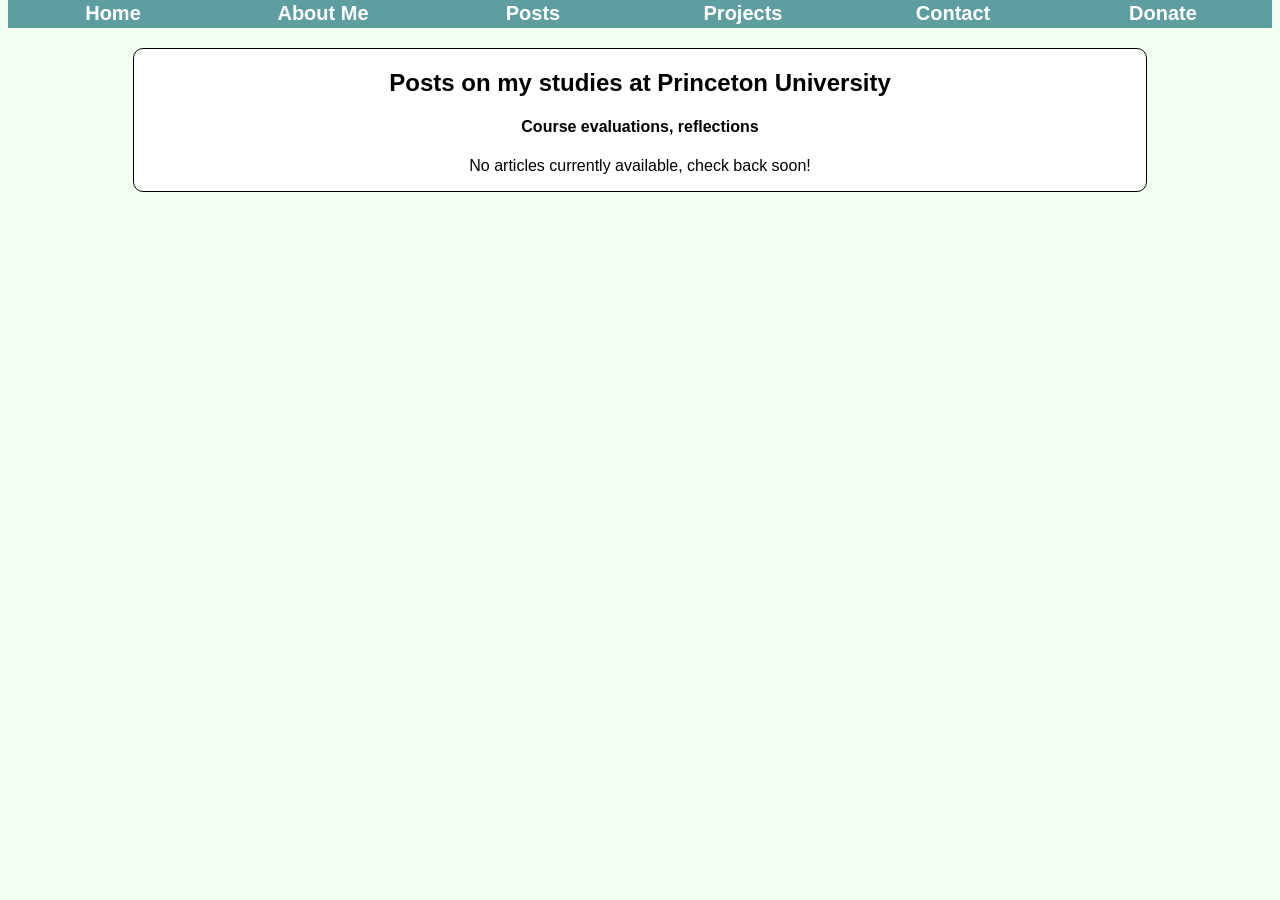
<file: academics.html>
<DOCTYPE! html>
<html>
	<head>
		<link rel="stylesheet" href="ultimate.css" type="text/css"/>
		<title>Andrew Huang | Academics</title>
	</head>
		<header>
			<div id="navbar" align="center">
				<ul id="navlist">
					<li class="firstlist"><a href="home.html">Home</a></li>
					<li class="firstlist"><a href="about.html">About Me</a></li>
					<li id="posts"class="firstlist" align="center"><a href="#">Posts</a>
						<ul id="dropdown"align="center">
							<li><a href="academics.html">Academics</a></li>
							<li><a href="go.html">Go</a></li>
							<li><a href="ultimate.html">Ultimate</a></li>
							<li><a href="life.html">Life</a></li>
						</ul>
					</li>
					<li class="firstlist"><a href="projects.html">Projects</a></li>
					<li class="firstlist"><a href="contact.html">Contact</a></li>
					<li class="firstlist"><a href="donate.html">Donate</a></li>
				</ul>
			</div>
		</header>
		<body>
			<div align="center">
			<div class="center" align="center">
				<h2>Posts on my studies at Princeton University</h2>
				<h4>Course evaluations, reflections</h4>
				<p>No articles currently available, check back soon!</p>
			</div>
		</div>
		</body>
</html>
</file>
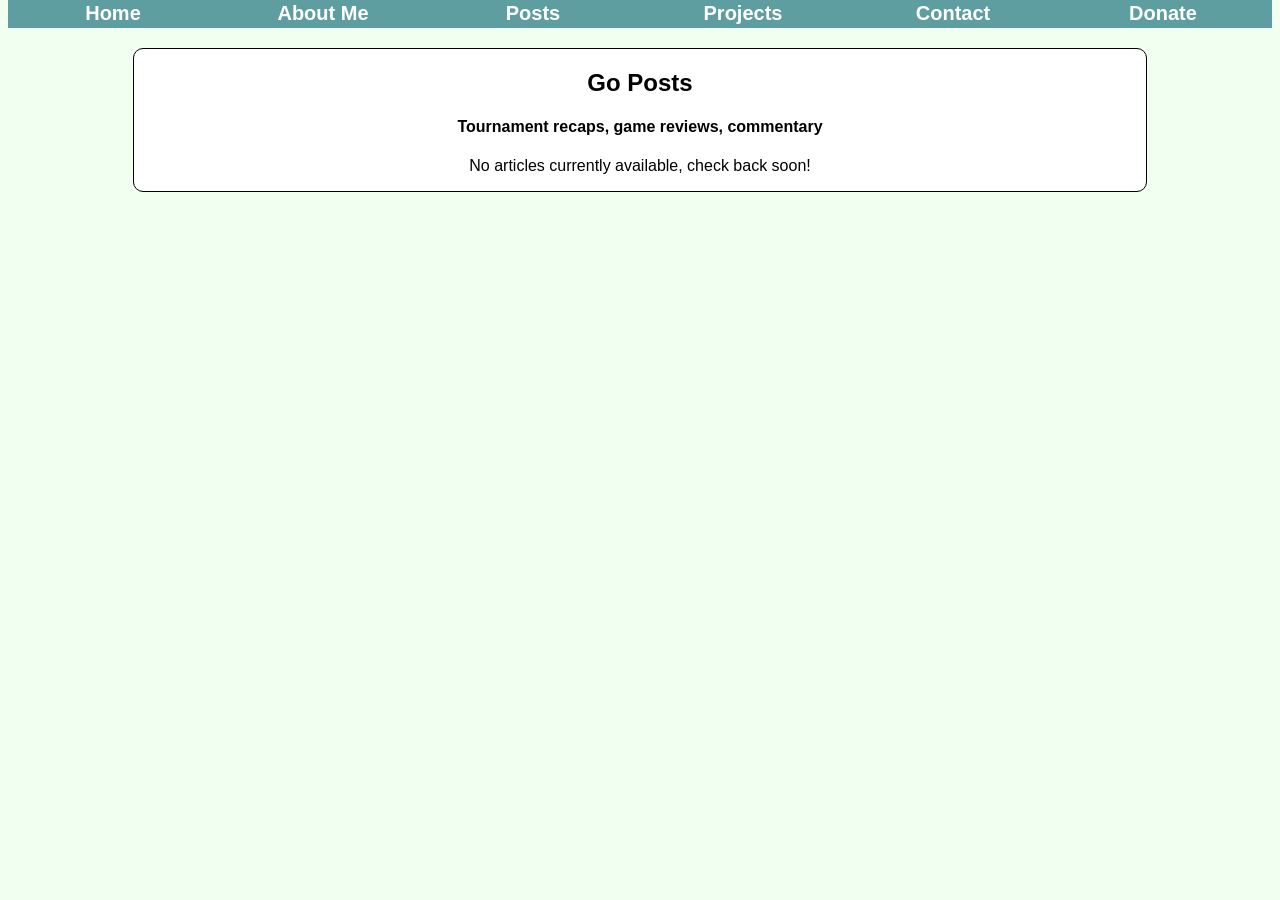
<file: go.html>
<DOCTYPE! html>
<html>
	<head>
		<link rel="stylesheet" href="ultimate.css" type="text/css"/>
		<title>Andrew Huang | Go</title>
	</head>
		<header>
			<div id="navbar" align="center">
				<ul id="navlist">
					<li class="firstlist"><a href="home.html">Home</a></li>
					<li class="firstlist"><a href="about.html">About Me</a></li>
					<li id="posts"class="firstlist" align="center"><a href="#">Posts</a>
						<ul id="dropdown"align="center">
							<li><a href="academics.html">Academics</a></li>
							<li><a href="go.html">Go</a></li>
							<li><a href="ultimate.html">Ultimate</a></li>
							<li><a href="life.html">Life</a></li>
						</ul>
					</li>
					<li class="firstlist"><a href="projects.html">Projects</a></li>
					<li class="firstlist"><a href="contact.html">Contact</a></li>
					<li class="firstlist"><a href="donate.html">Donate</a></li>
				</ul>
			</div>
		</header>
		<body>
			<div align="center">
			<div class="center" align="center">
				<h2>Go Posts</h2>
				<h4>Tournament recaps, game reviews, commentary</h4>
				<p>No articles currently available, check back soon!</p>
			</div>
		</div>
		</body>
</html>
</file>
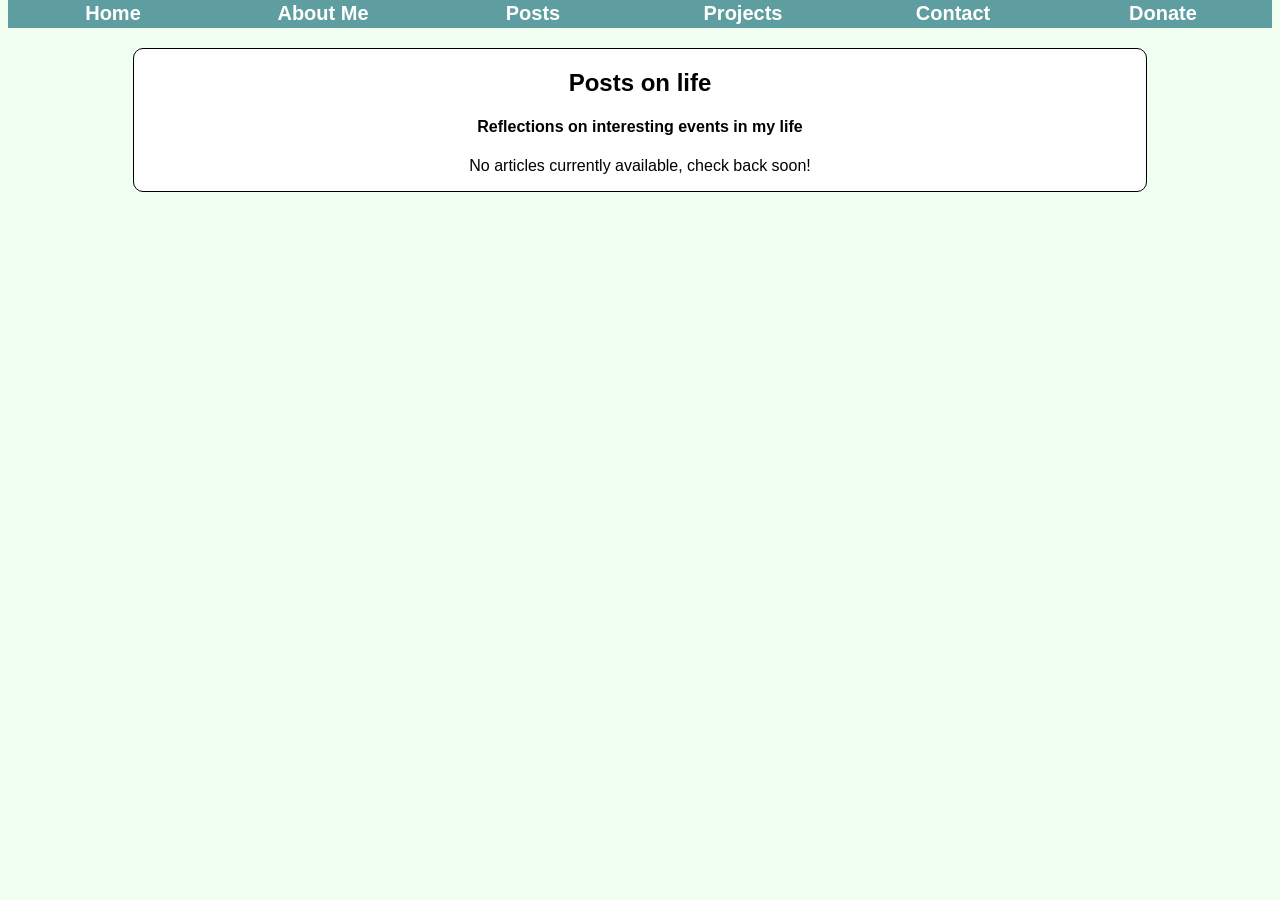
<file: life.html>
<DOCTYPE! html>
<html>
	<head>
		<link rel="stylesheet" href="ultimate.css" type="text/css"/>
		<title>Andrew Huang | Life</title>
	</head>
		<header>
			<div id="navbar" align="center">
				<ul id="navlist">
					<li class="firstlist"><a href="home.html">Home</a></li>
					<li class="firstlist"><a href="about.html">About Me</a></li>
					<li id="posts"class="firstlist" align="center"><a href="#">Posts</a>
						<ul id="dropdown"align="center">
							<li><a href="academics.html">Academics</a></li>
							<li><a href="go.html">Go</a></li>
							<li><a href="ultimate.html">Ultimate</a></li>
							<li><a href="life.html">Life</a></li>
						</ul>
					</li>
					<li class="firstlist"><a href="projects.html">Projects</a></li>
					<li class="firstlist"><a href="contact.html">Contact</a></li>
					<li class="firstlist"><a href="donate.html">Donate</a></li>
				</ul>
			</div>
		</header>
		<body>
			<div align="center">
			<div class="center" align="center">
				<h2>Posts on life</h2>
				<h4>Reflections on interesting events in my life</h4>
				<p>No articles currently available, check back soon!</p>
			</div>
		</div>
		</body>
</html>
</file>
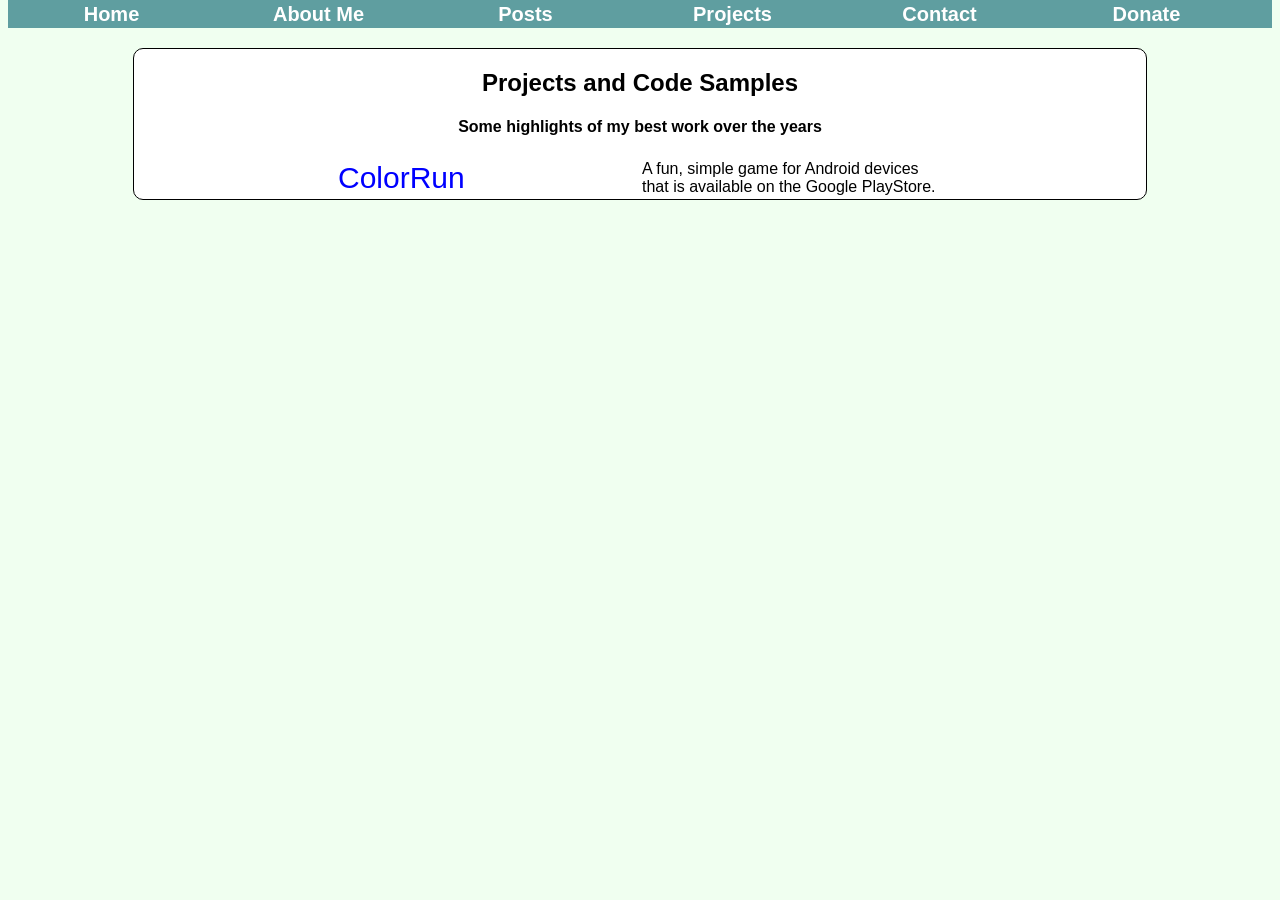
<file: projects.html>
<!DOCTYPE html>
<html>
	<head>
		<link rel="stylesheet" href="projects.css" type="text/css"/>
		<title>Andrew Huang | Projects</title>
	</head>
		<header>
			<div id="navbar" align="center">
				<ul id="navlist">
					<li class="firstlist"><a href="home.html">Home</a></li>
					<li class="firstlist"><a href="about.html">About Me</a></li>
					<li id="posts"class="firstlist" align="center"><a href="#">Posts</a>
						<ul id="dropdown"align="center">
							<li><a href="academics.html">Academics</a></li>
							<li><a href="go.html">Go</a></li>
							<li><a href="ultimate.html">Ultimate</a></li>
							<li><a href="life.html">Life</a></li>
						</ul>
					</li>
					<li class="firstlist"><a href="projects.html">Projects</a></li>
					<li class="firstlist"><a href="contact.html">Contact</a></li>
					<li class="firstlist"><a href="donate.html">Donate</a></li>
				</ul>
			</div>
		</header>
		<body>
			<div align="center">
				<div class="center" align="center">
					<h2>Projects and Code Samples</h2>
					<h4>Some highlights of my best work over the years</h4>
					<table>
						<tr>
							<td class="leftcol"><a href="https://play.google.com/store/apps/details?id=com.colorRun">ColorRun</a></td>
							<td class="rightcol">A fun, simple game for Android devices that is available on the Google PlayStore.</td>
						</tr>
					</table>
				</div>
			</div>
		</body>
</html>
</file>
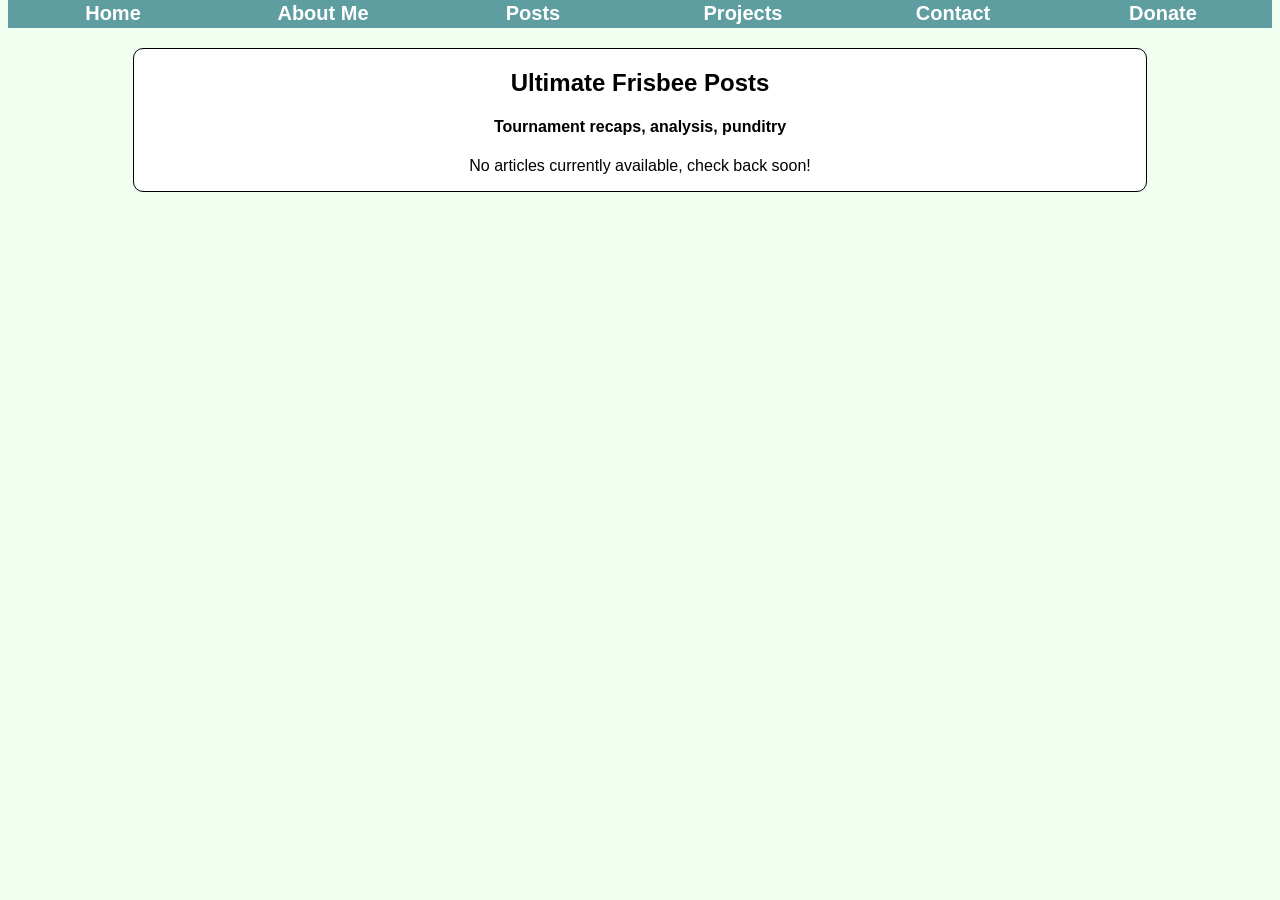
<file: ultimate.html>
<DOCTYPE! html>
<html>
	<head>
		<link rel="stylesheet" href="ultimate.css" type="text/css"/>
		<title>Andrew Huang | Ultimate</title>
	</head>
		<header>
			<div id="navbar" align="center">
				<ul id="navlist">
					<li class="firstlist"><a href="home.html">Home</a></li>
					<li class="firstlist"><a href="about.html">About Me</a></li>
					<li id="posts"class="firstlist" align="center"><a href="#">Posts</a>
						<ul id="dropdown"align="center">
							<li><a href="academics.html">Academics</a></li>
							<li><a href="go.html">Go</a></li>
							<li><a href="ultimate.html">Ultimate</a></li>
							<li><a href="life.html">Life</a></li>
						</ul>
					</li>
					<li class="firstlist"><a href="projects.html">Projects</a></li>
					<li class="firstlist"><a href="contact.html">Contact</a></li>
					<li class="firstlist"><a href="donate.html">Donate</a></li>
				</ul>
			</div>
		</header>
		<body>
			<div align="center">
			<div class="center" align="center">
				<h2>Ultimate Frisbee Posts</h2>
				<h4>Tournament recaps, analysis, punditry</h4>
				<p>No articles currently available, check back soon!</p>
			</div>
		</div>
		</body>
</html>
</file>
<file: ultimate.css>
* {
	font-family:Myriad, sans-serif;
}


body {
	background-color:#F0FFF0;
}


#navbar {
	margin-top: -10px;
	background-color: #5F9EA0;
}

.firstlist {
	float: left;
	display: block;
	text-decoration: none;
	padding-top: 5px;
	padding-bottom:3px;
}

.firstlist:hover{
	background-color:#48d1cc;
}

.firstlist > a{
	text-decoration: none;
	color: white;
	font-weight: bold;
	font-size: 20px;
	vertical-align: middle;
	padding-bottom:5px;
}

#navlist li:hover > a{
	color:yellow;
}

#navlist {
	margin-top: -10px;
	background-color: #5F9EA0;
	height:30px;
	vertical-align: middle;
}

#dropdown {
	display: none;
	position:absolute;
}

#dropdown li{
	display:block;
	float: left;
	width: 101%;
	background-color: #5F9EA0;
	color:white;
}

#dropdown li a{
	font-size: 18.1px;
	font-weight:none;
	color:white;
	text-decoration: none;
}

#dropdown li:hover {
	background-color:#48d1cc;
	color:yellow;
}


ul {
	padding: 0;
	list-style: none;
}


ul li:hover #dropdown{
	display:block;
	padding:none;
	display:block;
}

ul li:hover #dropdown li{
	display:block;
	float:left;
}

ul li {
	width: 210px;
	text-align: center;
	float:left;
	line-height: 20px;
}

.center {

	width: 80%;
	border: 1px solid black;
	border-radius: 10px;
	background-color: #FFFFFF;
	margin-top: 20px;
	margin-bottom: 20px;
}
</file>
<file: projects.css>
* {
	font-family:Myriad, sans-serif;
}


body {
	background-color:#F0FFF0;
}


#navbar {
	margin-top: -10px;
	background-color: #5F9EA0;
}

.firstlist {
	float: left;
	display: block;
	text-decoration: none;
	padding-top: 5px;
	padding-bottom:3px;
}

.firstlist:hover{
	background-color:#48d1cc;
}

.firstlist > a{
	text-decoration: none;
	color: white;
	font-weight: bold;
	font-size: 20px;
	vertical-align: middle;
	padding-bottom:5px;
}

#navlist li:hover > a{
	color:yellow;
}

#navlist {
	margin-top: -10px;
	background-color: #5F9EA0;
	height:30px;
	vertical-align: middle;
}

#dropdown {
	display: none;
	position:absolute;
}

#dropdown li{
	display:block;
	float: left;
	width: 101%;
	background-color: #5F9EA0;
	color:white;
}

#dropdown li a{
	font-size: 18.1px;
	font-weight:none;
	color:white;
	text-decoration: none;
}

#dropdown li:hover {
	background-color:#48d1cc;
	color:yellow;
}


ul {
	padding: 0;
	list-style: none;
}


ul li:hover #dropdown{
	display:block;
	padding:none;
	display:block;
}

ul li:hover #dropdown li{
	display:block;
	float:left;
}

ul li {
	width: 207px;
	text-align: center;
	float:left;
	line-height: 20px;
}

.center {

	width: 80%;
	border: 1px solid black;
	border-radius: 10px;
	background-color: #FFFFFF;
	margin-top: 20px;
	margin-bottom: 20px;
}

.leftcol {
	width: 300px;
	/*text-align: center;*/
	font-size: 30px;
}

.leftcol a {
	text-decoration:none;
	color:blue;
}

.rightcol {
	width: 300px;
	/*text-align: center;*/
	margin-right: 100px;
}
</file>
